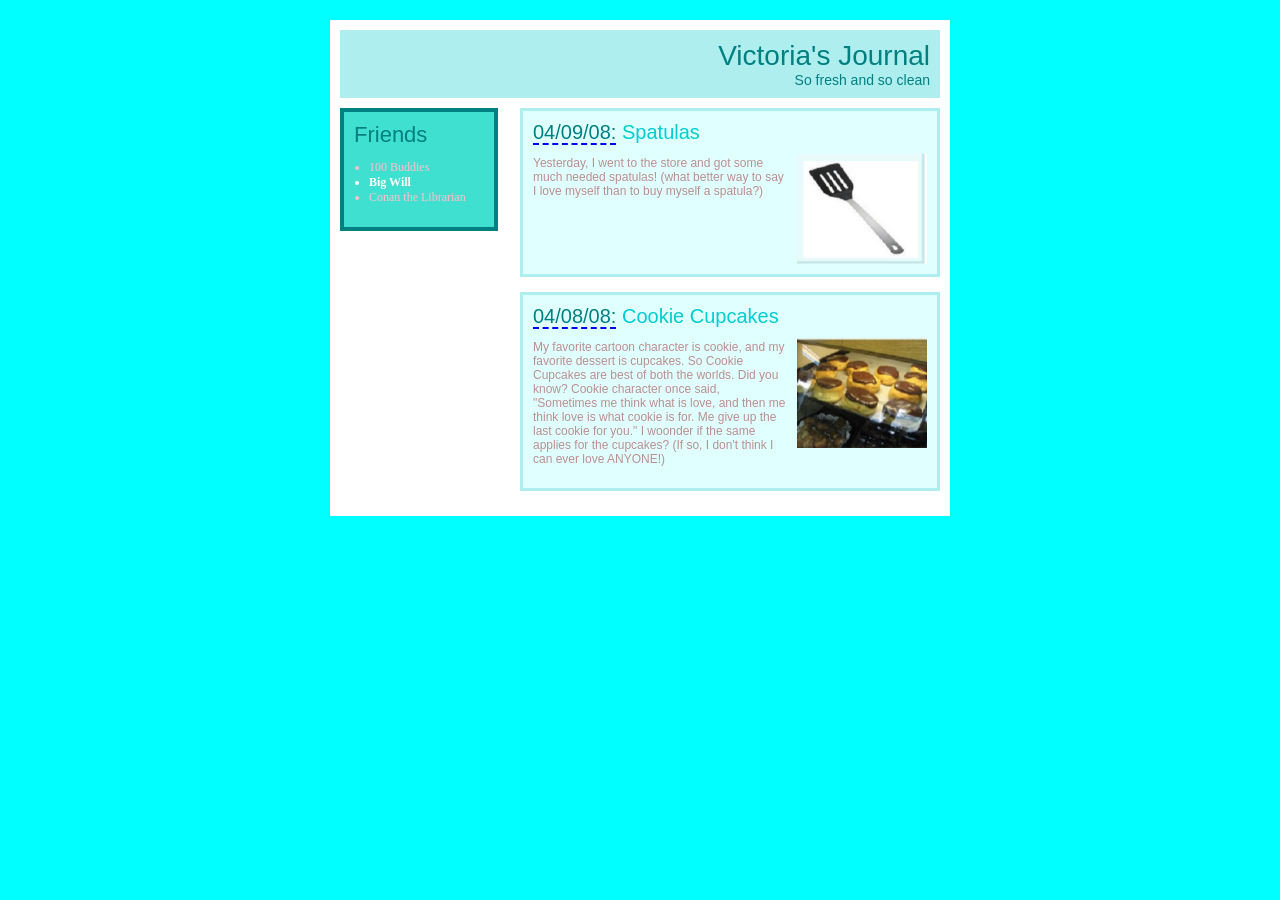
<file: index.html>
<!DOCTYPE html>
<html>
<head>
  <title>Victoria's Journal</title>
  <link rel="stylesheet" href="style.css">
</head>
<body>

  <div id="wrapper">

    <!-- top banner -->
    <div id="header">
      <h1>Victoria's Journal</h1>
      <p>So fresh and so clean</p>
    </div>

    <!-- friends box on the left -->
    <div id="friends">
      <h2>Friends</h2>
      <ul>
        <li class="pink">100 Buddies</li>
        <li class="white">Big Will</li>
        <li class="pink">Conan the Librarian</li>
      </ul>
    </div>

    <!-- entries on the right -->
    <div id="entries">

      <div class="entry">
        <h2><span class="date">04/09/08:</span> <span class="title">Spatulas</span></h2>
        <img src="spatula.jpg" width="130" height="110">
        <p>
          Yesterday, I went to the store and got some much needed spatulas!
          (what better way to say I love myself than to buy myself a spatula?)
        </p>
        <div class="clear"></div>
      </div>

      <div class="entry">
        <h2><span class="date">04/08/08:</span> <span class="title">Cookie Cupcakes</span></h2>
        <img src="cupcakes.jpg" width="130" height="110">
        <p>
          My favorite cartoon character is cookie, and my favorite dessert is
          cupcakes. So Cookie Cupcakes are best of both the worlds. Did you
          know? Cookie character once said, "Sometimes me think what is love,
          and then me think love is what cookie is for. Me give up the last
          cookie for you." I woonder if the same applies for the cupcakes?
          (If so, I don't think I can ever love ANYONE!)
        </p>
        <div class="clear"></div>
      </div>

    </div>

    <div class="clear"></div>

  </div>

</body>
</html>
</file>
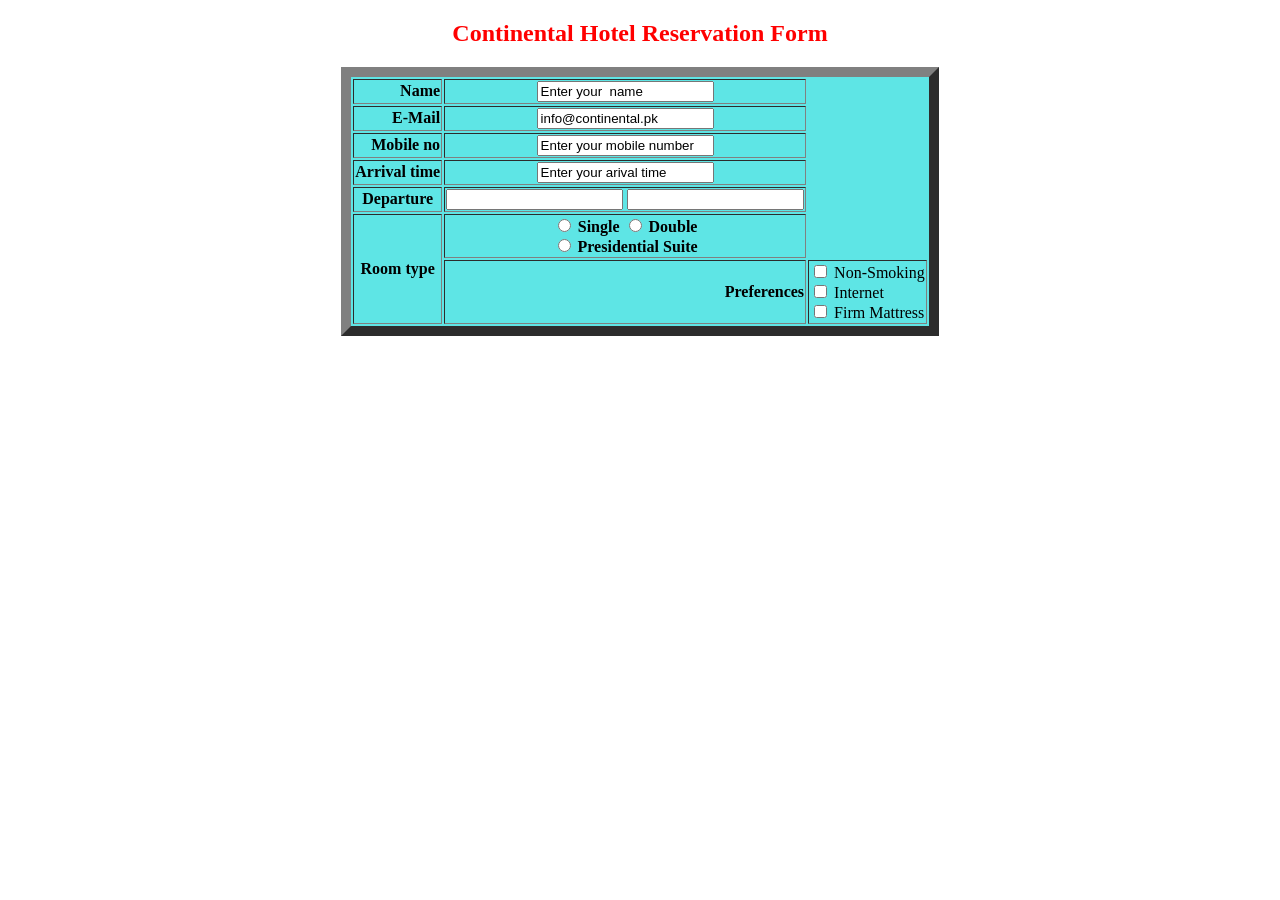
<file: TASK3.html>
<!DOCTYPE html>

<html>

<head>
    <title>Continental Hotel</title>
</head>

<body>
    <h2 align="center" style="color:red;">Continental Hotel Reservation Form</h2>
    <table border="10" style="margin-left: auto; margin-right: auto;width: auto;background-color: rgb(94, 229, 229);">
        <tr>
            <th style="text-align:right">Name</th>
            <th><input type="text" id="nametext" value="Enter your  name" name="fname"></th>
        </tr>
        <tr>
            <th style="text-align:right">E-Mail</th>
            <th><input type="text" id="nametext" value="info@continental.pk" name="fname"></th>
        </tr>
        <tr>
            <th style="text-align:right">Mobile no</th>
            <th><input type="text" id="nametext" value="Enter your mobile number" name="fname"></th>
        </tr>
        <tr>
            <th>Arrival time</th>
            <th><input type="text" id="nametext" value="Enter your arival time"></th>
        </tr>
        <tr>
            <th>Departure</th>
            <th><input type="text" id="nametext">
            <input type="text" id="nametext"></th>
        </tr>
        <tr>
            <th rowspan="2" allign="right">Room type</th>
            <th allign="left"><input type="radio" id="single" name="single" value="single">
                <label for="single">Single</label>
                <input type="radio" id="Double" name="single" value="double">
                <label for="double">Double<br></label>

                <input type="radio" id="Presidential Suite" name="single" value="Presidential Suite">
                <label for="Presidential Suite">Presidential Suite</label>
            </th>
        </tr>
        <tr>
        <td align="right"><b>Preferences</b></td>
        <td>
          <input type="checkbox"> Non-Smoking <br>
          <input type="checkbox"> Internet <br>
          <input type="checkbox"> Firm Mattress
        </td>
      </tr>
    </table>

</body>

</html>
</file>
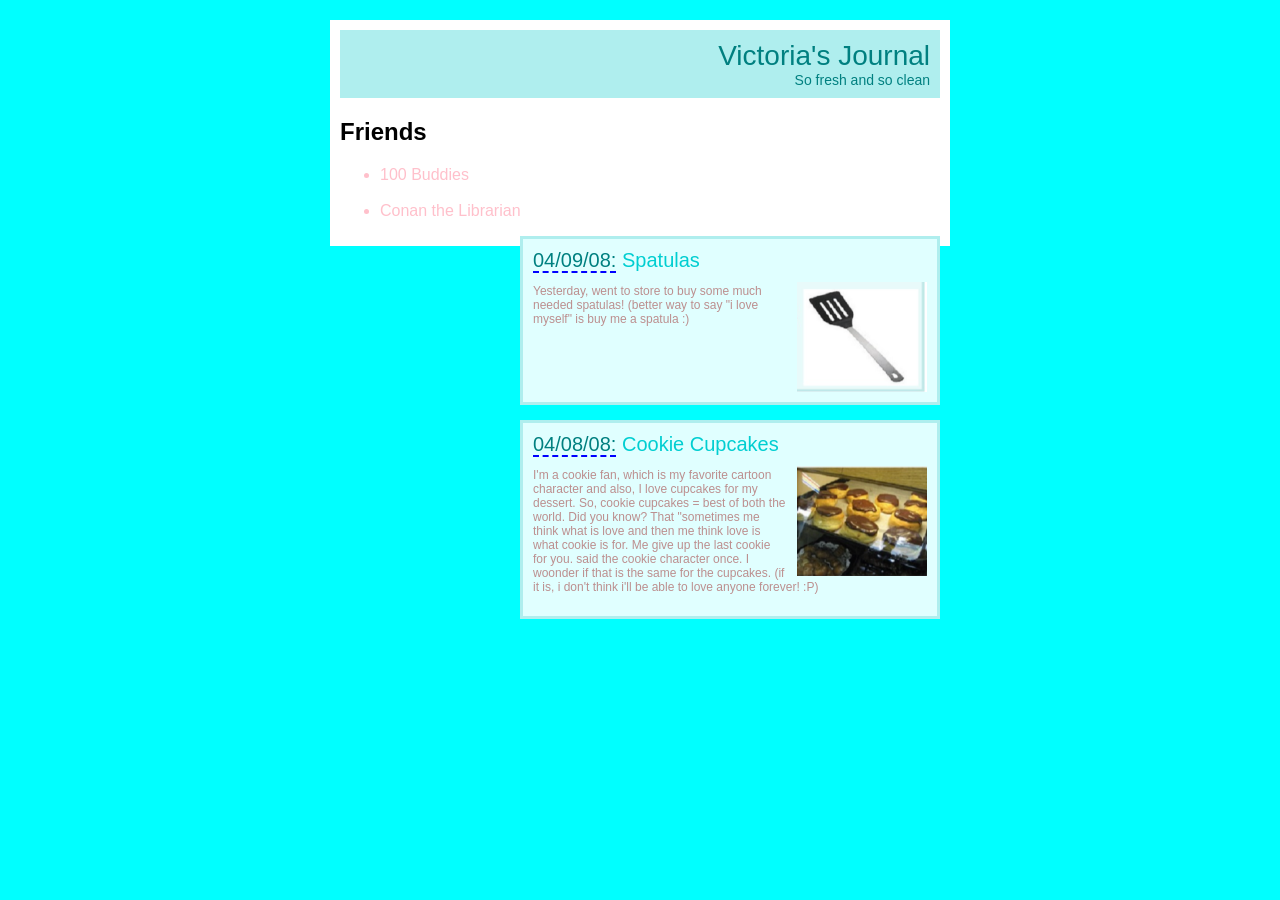
<file: TASk4.html>
<!DOCTYPE html>
<html >
<head>
	<title>Victoria's Journal</title>
	<link rel="stylesheet" type="text/css" href="style.css" />
</head>
<body>
	<div id="wrapper">
		<div id="header">
			<h1>Victoria's Journal</h1>
			<p>So fresh and so clean</p>
		</div>

		<div id="leftbox">
			<h2>Friends</h2>
			<ul>
				<li class="pink">100 Buddies</li>
				<li class="white">Big Will</li>
				<li class="pink">Conan the Librarian</li>
			</ul>
		</div>

		<div id="entries">
			<div class="entry">
				<h2><span class="date">04/09/08:</span>
					<span class="title">Spatulas</span>
				</h2>
				<img src="spatula.jpg" width="130" height="110">
				<p>
					Yesterday, went to store to buy some much needed spatulas!
					(better way to say "i love myself" is buy me a spatula :)
				</p>
				<div class="clear"></div>
			</div>

			<div class="entry">
				<h2><span class="date">04/08/08:</span>
					<span class="title">Cookie Cupcakes</span>
				</h2>
				<img src="cupcakes.jpg" width="130" height="110">
				<p>
					I'm a cookie fan, which is my favorite cartoon character and also,
					I love cupcakes for my dessert. So, cookie cupcakes = best of both
					the world. Did you know? That "sometimes me think what is love and
					then me think love is what cookie is for. Me give up the last
					cookie for you.
					said the cookie character once.
					I woonder if that is the same for the cupcakes.
					(if it is, i don't think i'll be able to love anyone forever! :P)
				</p>
</file>
<file: style.css>
/* ===== whole page ===== */
body {
  background-color: cyan;
  font-family: Verdana, Arial, sans-serif;
  margin: 20px;
}

/* white box that holds everything */
#wrapper {
  width: 600px;
  margin: 0 auto;          /* puts the box in the middle */
  padding: 10px;
  background-color: white;
}

/* ===== header ===== */
#header {
  background-color: paleturquoise;
  text-align: right;
  padding: 10px;
  margin-bottom: 10px;
}

#header h1 {
  margin: 0;
  font-size: 28px;
  font-weight: normal;
  color: teal;
}

#header p {
  margin: 0;
  font-size: 14px;
  color: teal;
}

/* ===== friends box (left side) ===== */
#friends {
  float: left;
  width: 130px;
  padding: 10px;
  background-color: turquoise;
  border: 4px solid teal;
}

#friends h2 {
  margin: 0;
  font-size: 22px;
  font-weight: normal;
  color: teal;
}

#friends ul {
  font-family: "Times New Roman", serif;
  font-size: 12px;
  padding-left: 15px;
}

.pink {
  color: pink;
}

.white {
  color: white;
  font-weight: bold;
}

/* ===== entries (right side) ===== */
#entries {
  float: right;
  width: 420px;
}

.entry {
  background-color: lightcyan;
  border: 3px solid paleturquoise;
  padding: 10px;
  margin-bottom: 15px;
}

.entry h2 {
  margin: 0 0 10px 0;
  font-size: 20px;
  font-weight: normal;
}

.date {
  color: teal;
  border-bottom: 2px dashed blue;
}

.title {
  color: darkturquoise;
}

.entry p {
  font-size: 12px;
  color: rosybrown;
}

/* pictures sit on the right of the text */
.entry img {
  float: right;
  margin-left: 10px;
}

/* this stops the floats so the boxes don't break */
.clear {
  clear: both;
}
</file>
